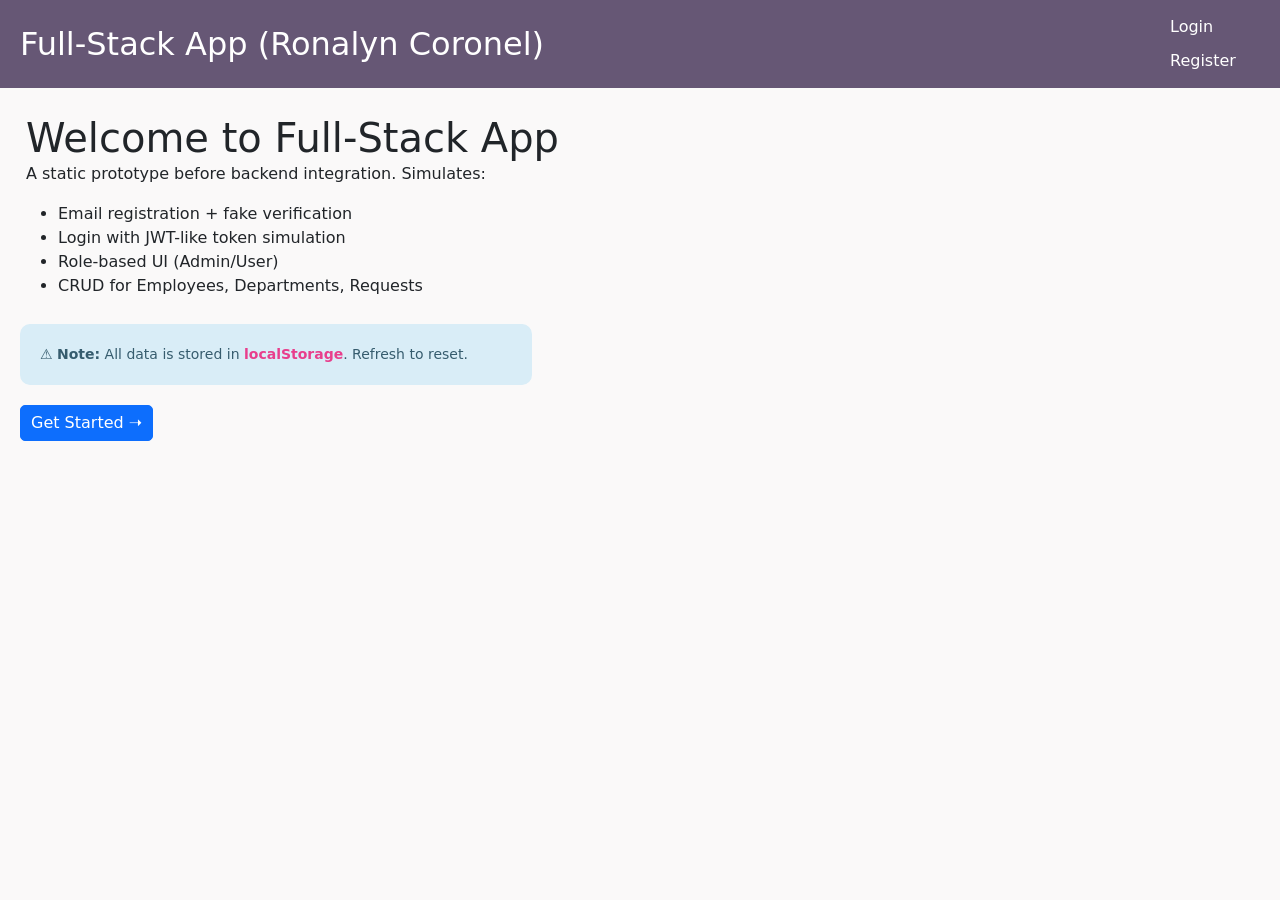
<file: Coronel_Lab2Activity/index.html>
<!DOCTYPE html>
<html lang="en">
<head>
    <meta charset="UTF-8">
    <meta name="viewport" content="width=device-width, initial-scale=1.0">

    <title>Full Stack App (Student Build)</title>

    <link href="https://cdn.jsdelivr.net/npm/bootstrap@5.3.3/dist/css/bootstrap.min.css" rel="stylesheet">

    <link rel="stylesheet" href="style.css">
</head>
<body>
    
    <div class="container-fluid">
        <div class="nav">
            <h2>Full-Stack App (Ronalyn Coronel)</h2>

            <div class="nav-btn">
                <a href="login.html" class="login-btn">Login</a>
                <a href="register.html" class="register-btn">Register</a>
            </div>
    </div>
</div>
<main>
        <section id="home">
        <div class="label">
            <h1>Welcome to Full-Stack App</h1>
            <p>A static prototype before backend integration. Simulates:</p>
            <ul>
                <li>Email registration + fake verification</li>
                <li>Login with JWT-like token simulation</li>
                <li>Role-based UI (Admin/User)</li>
                <li>CRUD for Employees, Departments, Requests</li>
            </ul>
        </div>
            <div class="note-box">
             ⚠️ <strong>Note:</strong> All data is stored in <span>localStorage</span>. Refresh to reset.
            </div>

            <button class="btn btn-primary">Get Started ➝</button>
        </section>

</main> 
    <script src="script.js"></script>
</body>
</html>
</file>
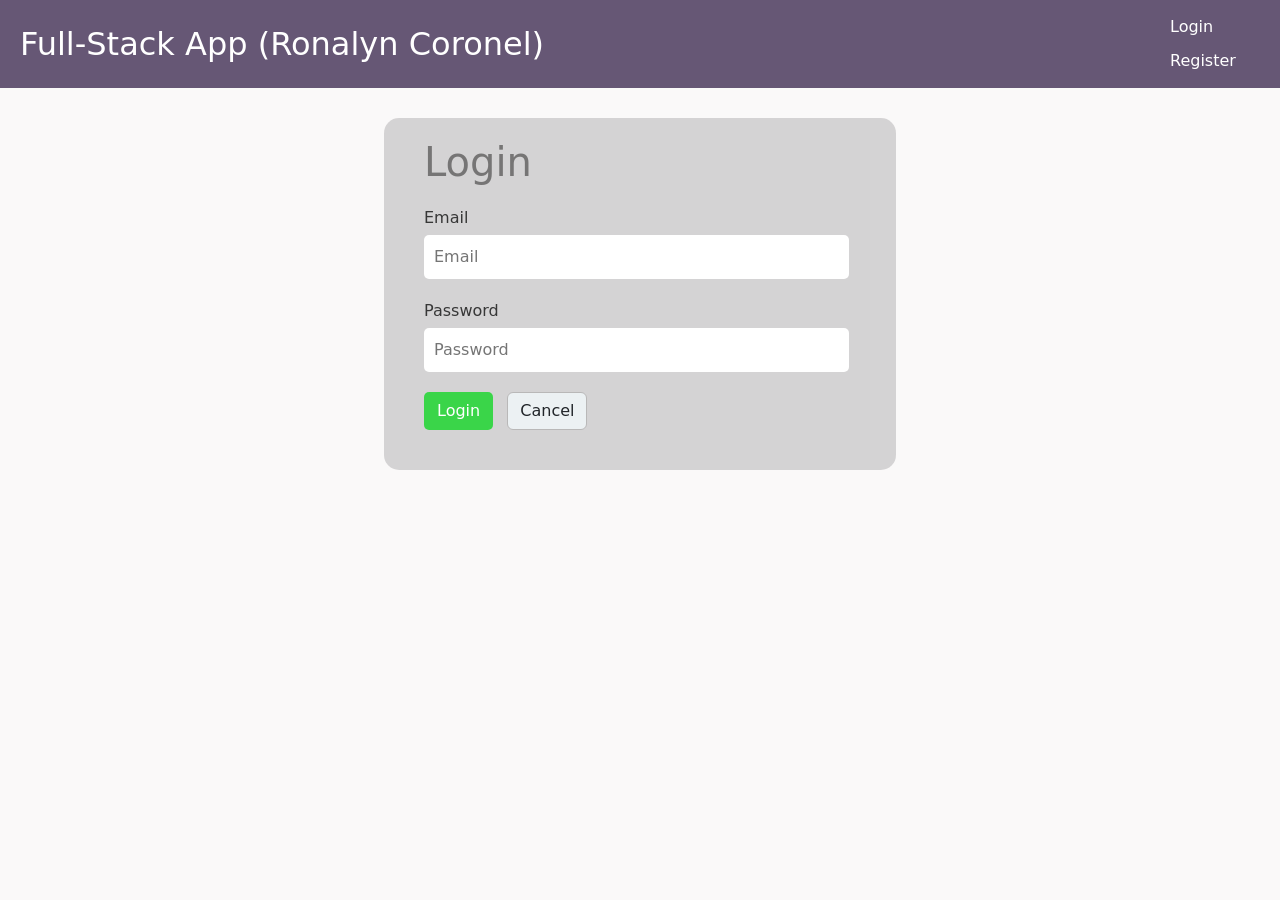
<file: Coronel_Lab2Activity/login.html>
<!DOCTYPE html>
<html lang="en">
<head>
    <meta charset="UTF-8">
    <meta name="viewport" content="width=device-width, initial-scale=1.0">

    <title>Full Stack App (Student Build)</title>

    <link href="https://cdn.jsdelivr.net/npm/bootstrap@5.3.3/dist/css/bootstrap.min.css" rel="stylesheet">

    <link rel="stylesheet" href="style.css">
</head>
<body>
    
    <div class="container-fluid">
        <div class="nav">
            <h2>Full-Stack App (Ronalyn Coronel)</h2>

            <div class="nav-btn">
                <a href="login.html" class="login-btn">Login</a>
                <a href="register.html" class="register-btn">Register</a>
            </div>
    </div>
</div>

<main>
    <section id="login">
        <div id="msg"></div>
        <div id="verifyMsg" class="alert alert-success" style="display:none;">
            ✅ Your email is verified! You may now log in.
        </div>
        <form class="login-card">
            <h1>Login</h1>
                <div class="form-group">
                    <label for="email">Email</label>
                    <input type="email" id="email" placeholder="Email" required>

                    <label for="password">Password</label>
                    <input type="password" id="password" placeholder="Password" required>

                    <button class="btn btn-login" type="submit">Login</button>
                    <a href="index.html" class="btn btn-cancel">Cancel</a>
                </div>
        </form>
    </section>
</main>
    <script src="script.js"></script>
</body>
</html>
</file>
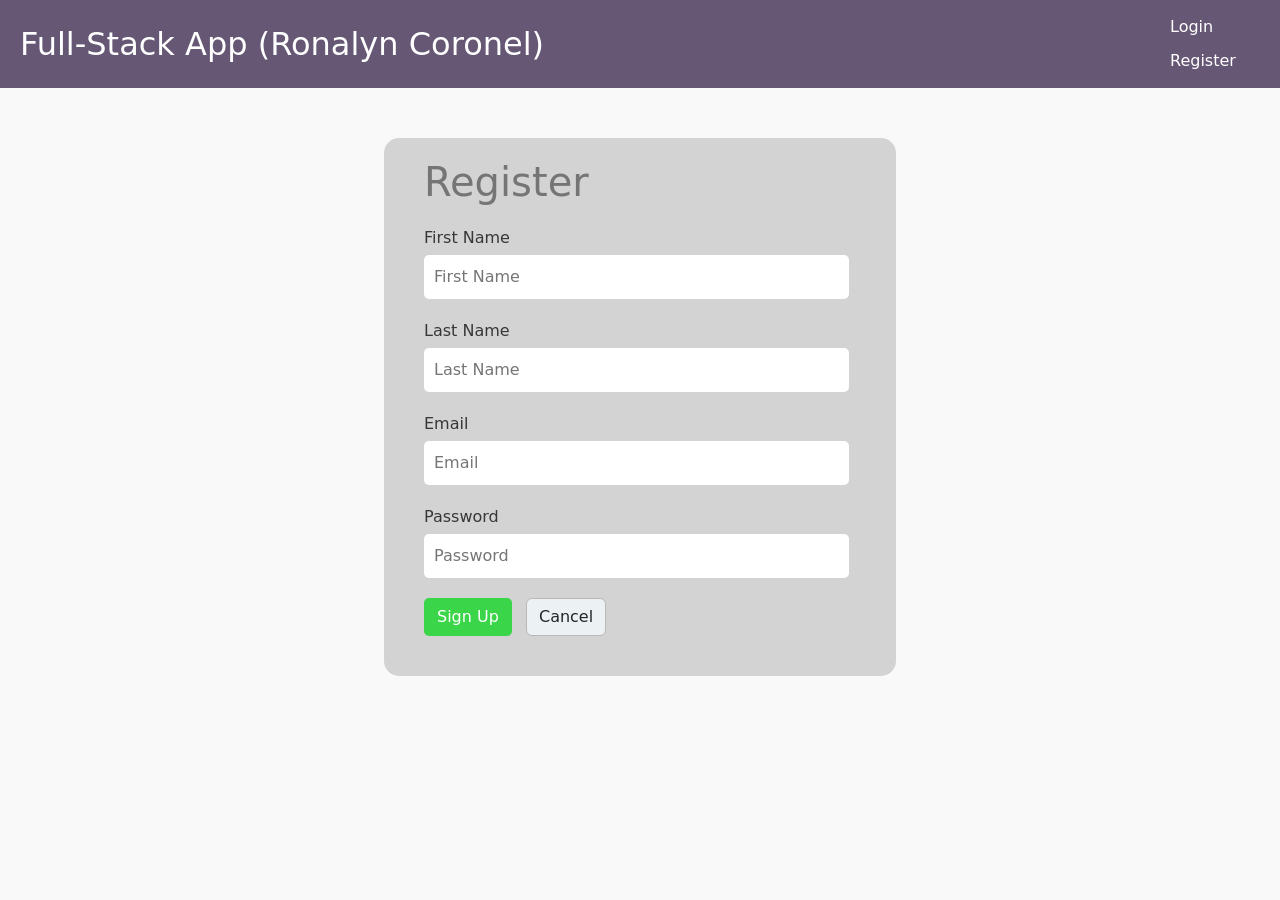
<file: Coronel_Lab2Activity/register.html>
<!DOCTYPE html>
<html lang="en">
<head>
    <meta charset="UTF-8">
    <meta name="viewport" content="width=device-width, initial-scale=1.0">

    <title>Full Stack App (Student Build)</title>

    <link href="https://cdn.jsdelivr.net/npm/bootstrap@5.3.3/dist/css/bootstrap.min.css" rel="stylesheet">

    <link rel="stylesheet" href="style.css">
</head>
<body>
    
    <div class="container-fluid">
        <div class="nav">
            <h2>Full-Stack App (Ronalyn Coronel)</h2>

            <div class="nav-btn">
                <a href="login.html" class="login-btn">Login</a>
                <a href="register.html" class="register-btn">Register</a>
            </div>
    </div>
</div>

<main>
    <section id="register">
       <form class="register-card">
            <h1>Register</h1>
                <div class="form-group">
                    <label for="text">First Name</label>
                    <input type="text" id="firstname" placeholder="First Name" required>
                    
                    <label for="text">Last Name</label>
                    <input type="text" id="lastname" placeholder="Last Name" required>

                    <label for="email">Email</label>
                    <input type="email" id="email" placeholder="Email" required>

                    <label for="password">Password</label>
                    <input type="password" id="password" placeholder="Password" required>

                    <button type="submit" class="btn btn-register">Sign Up</button>
                    <a href="index.html" class="btn btn-cancel">Cancel</a>
                </div>
       </form> 
    </section>
</main>
    <script src="script.js"></script>
</body>
</html>
</file>
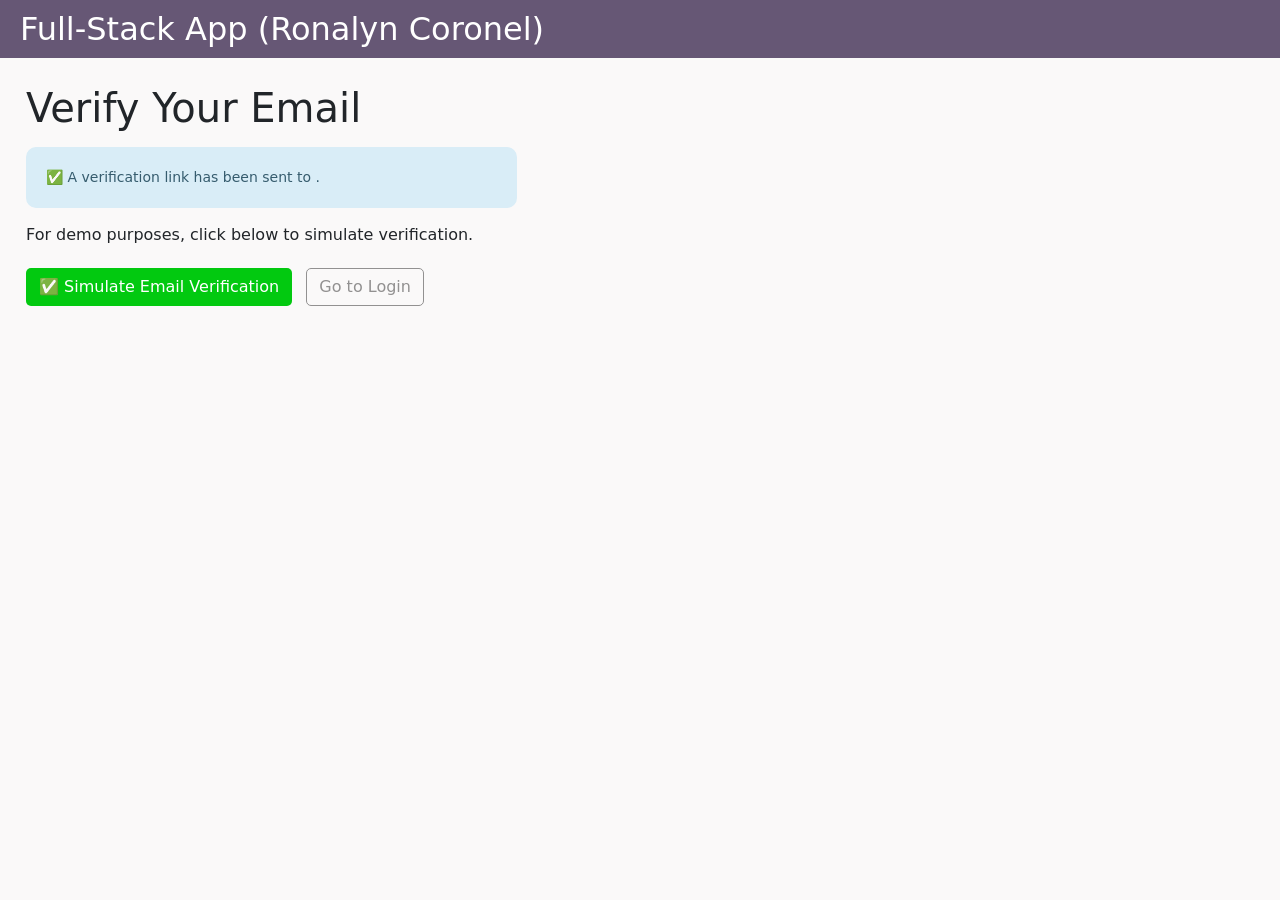
<file: Coronel_Lab2Activity/verify_email.html>
<!DOCTYPE html>
<html lang="en">
<head>
    <meta charset="UTF-8">
    <meta name="viewport" content="width=device-width, initial-scale=1.0">
    <title>Full Stack App (Student Build)</title>

    <link href="https://cdn.jsdelivr.net/npm/bootstrap@5.3.3/dist/css/bootstrap.min.css" rel="stylesheet">

    <link rel="stylesheet" href="style.css">
</head>
<body>
    <div class="container-fluid">
        <div class="nav">
            <h2>Full-Stack App (Ronalyn Coronel)</h2>
        </div>
    </div>
    <main>
    <section id="verify-email">
        <div class="label">
            <h1>Verify Your Email</h1>

                <div class="note-box2">
                    ✅ A verification link has been sent to .
                </div>
                <div class="label2">
                    <p>For demo purposes, click below to simulate verification.</p>
                </div>   
                
                <button id="verifyBtn"class="btn btn-email">✅ Simulate Email Verification</button>
                <a href="login.html" class="btn btn-login2">Go to Login</a>
        </div>
    </section>
</main>
    <script src="script.js"></script>
</body>
</html>
</file>
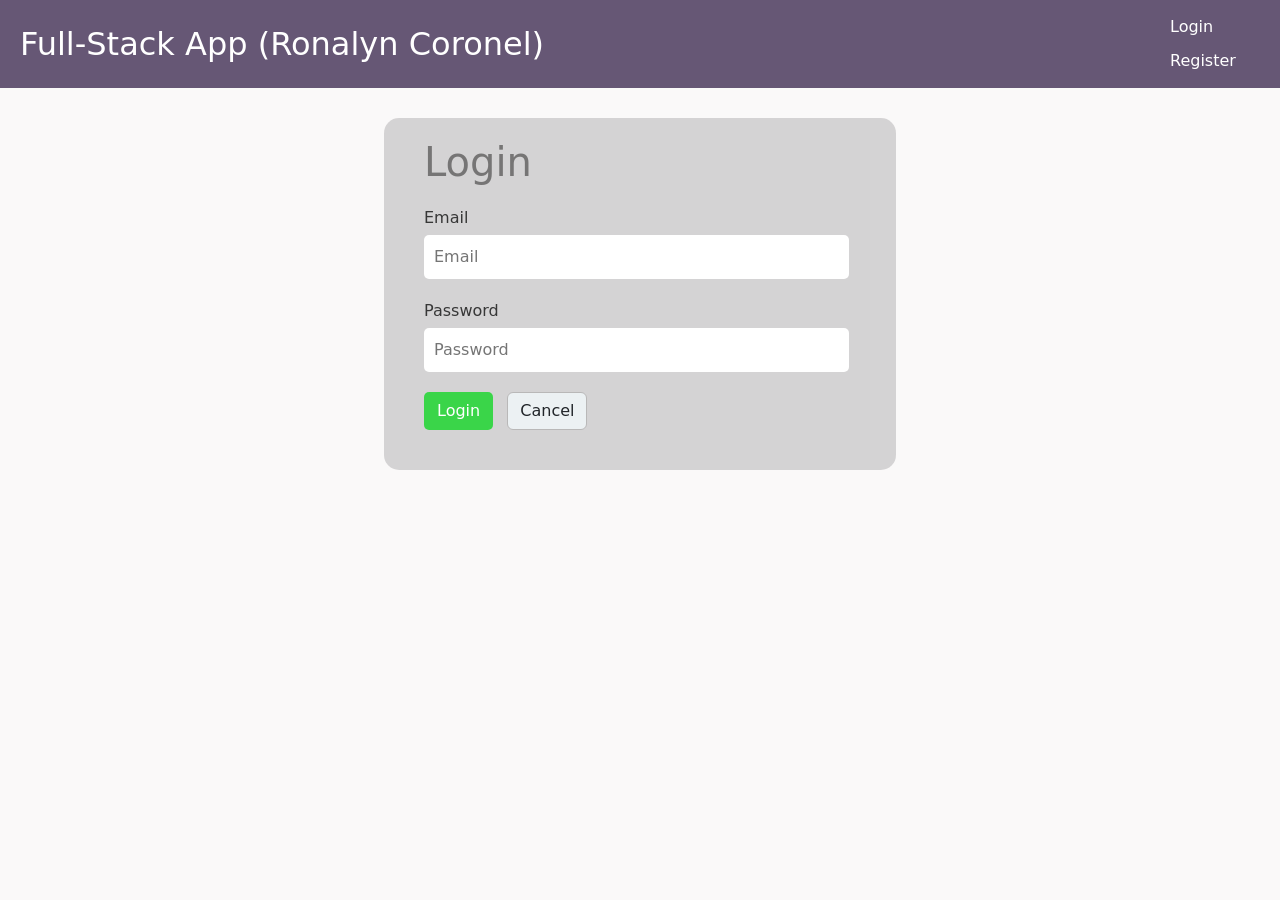
<file: Coronel_Lab2Activity/admin/admin.html>
<!DOCTYPE html>
<html lang="en">
<head>
    <meta charset="UTF-8">
    <meta name="viewport" content="width=device-width, initial-scale=1.0">

    <title>Full Stack App (Student Build)</title>

    <link href="https://cdn.jsdelivr.net/npm/bootstrap@5.3.3/dist/css/bootstrap.min.css" rel="stylesheet">

    <link rel="stylesheet" href="../style.css">
</head>
<body>
    <div class="container-fluid">
        <div class="nav">
            <h2>Full-Stack App (Ronalyn Coronel)</h2>
                
                <div class="dropdown">
                    <button>admin ▼</button>
                <div class="dropdown-content">
                    <a href="profile.html">Profile</a>
                    <a href="employees.html" class="role-admin">Employees</a>
                    <a href="Accounts.html" class="role-admin">Accounts</a>
                    <a href="departments.html" class="role-admin">Departments</a>
                    <a href="requests.html" class="role-admin">My Requests</a>
                    <a href="index.html" class="role-admin">Log Out</a>
                </div>
            </div>
        </div>
    </div>
    <script src="../script.js"></script>
</body>
</html>
</file>
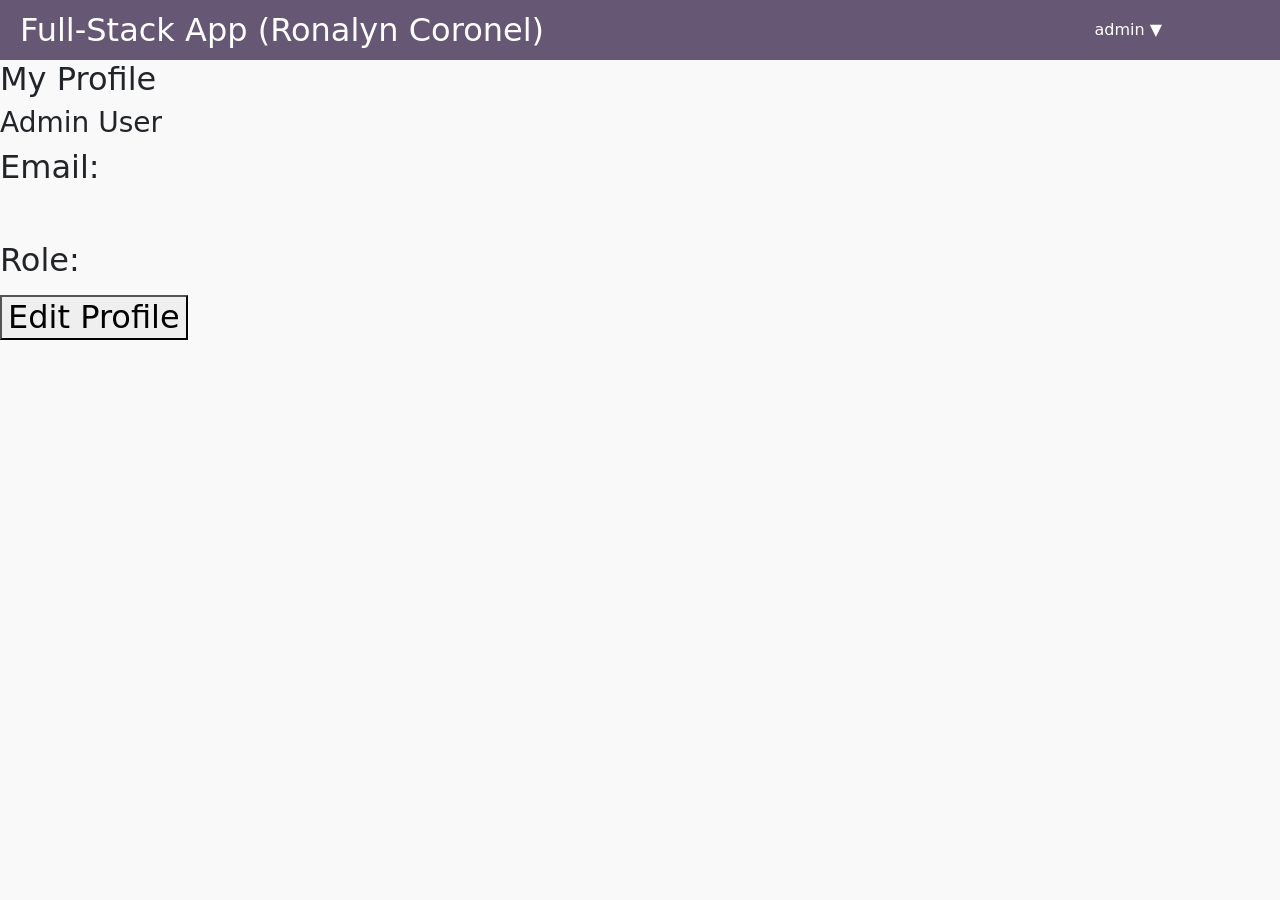
<file: Coronel_Lab2Activity/admin/page.html>
<!DOCTYPE html>
<html lang="en">
<head>
    <meta charset="UTF-8">
    <meta name="viewport" content="width=device-width, initial-scale=1.0">

    <title>Full Stack App (Student Build)</title>

    <link href="https://cdn.jsdelivr.net/npm/bootstrap@5.3.3/dist/css/bootstrap.min.css" rel="stylesheet">

    <link rel="stylesheet" href="../style.css">
</head>
<body>
    <div class="container-fluid">
        <div class="nav">
            <h2>Full-Stack App (Ronalyn Coronel)</h2>
                
                <div class="dropdown">
                    <button>admin ▼</button>
                <div class="dropdown-content">
                    <a href="profile.html">Profile</a>
                    <a href="employees.html" class="role-admin">Employees</a>
                    <a href="Accounts.html" class="role-admin">Accounts</a>
                    <a href="departments.html" class="role-admin">Departments</a>
                    <a href="requests.html" class="role-admin">My Requests</a>
                    <a href="index.html" class="role-admin">Log Out</a>
                </div>
            </div>
        </div>
    </div>
</body>
<main>
    <h2>My Profile<h2>
        <div class="profile-container">
            <h3>Admin User</h3>
            <p>Email:</p><br>
            <p>Role:</p>
        </div>
            <button class="btn-edit">Edit Profile</button>
        </div>

</main>
</html>
</file>
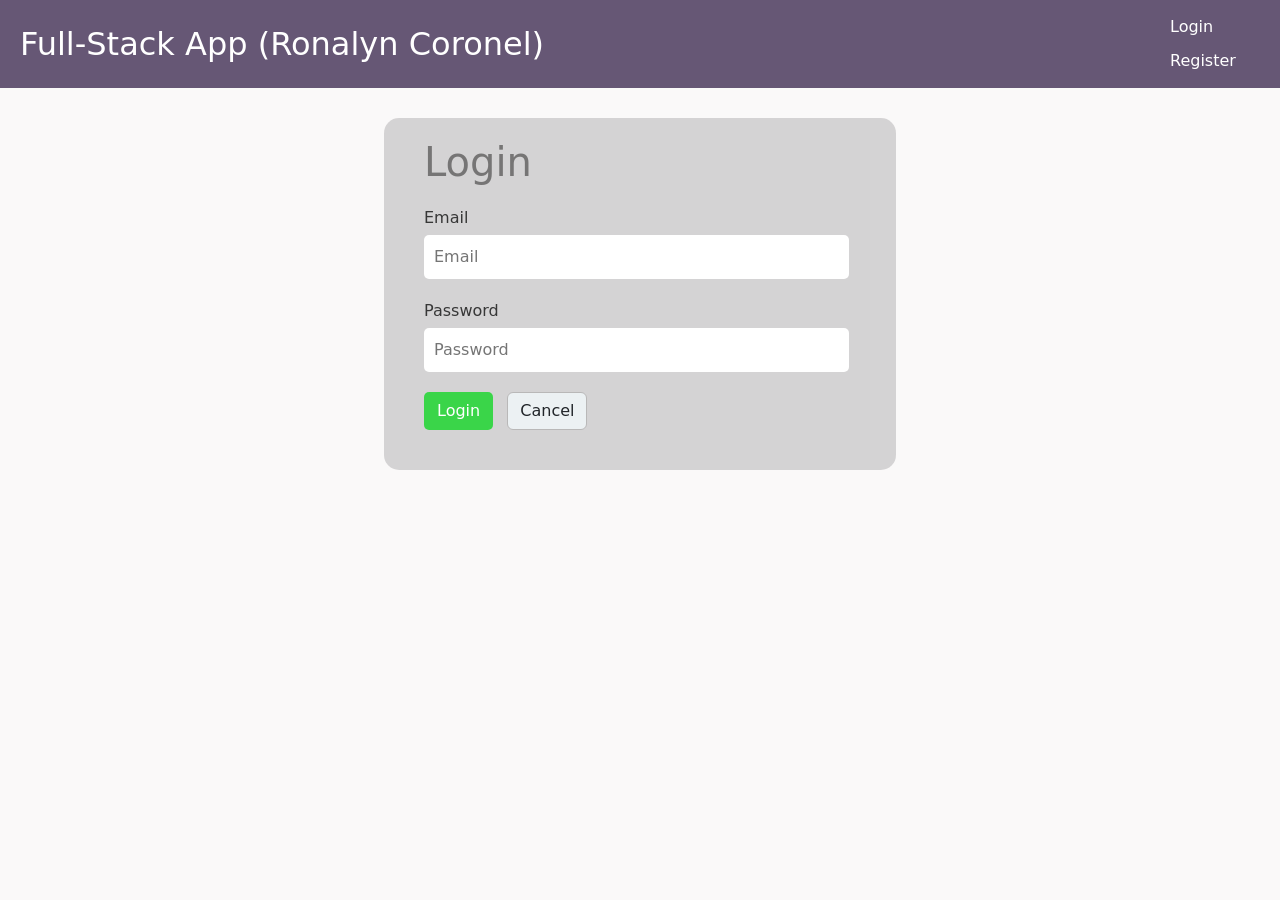
<file: Coronel_Lab2Activity/admin/profile.html>
<!DOCTYPE html>
<html lang="en">
<head>
    <meta charset="UTF-8">
    <meta name="viewport" content="width=device-width, initial-scale=1.0">

    <title>Full Stack App (Student Build)</title>

    <link href="https://cdn.jsdelivr.net/npm/bootstrap@5.3.3/dist/css/bootstrap.min.css" rel="stylesheet">

    <link rel="stylesheet" href="../style.css">
</head>
<body>
    <div class="container-fluid">
        <div class="nav">
            <h2>Full-Stack App (Ronalyn Coronel)</h2>
                
                <div class="dropdown">
                    <button>admin ▼</button>
                <div class="dropdown-content">
                    <a href="profile.html">Profile</a>
                    <a href="employees.html" class="role-admin">Employees</a>
                    <a href="Accounts.html" class="role-admin">Accounts</a>
                    <a href="departments.html" class="role-admin">Departments</a>
                    <a href="requests.html" class="role-admin">My Requests</a>
                    <a href="index.html" class="role-admin">Log Out</a>
                </div>
            </div>
        </div>
    </div>
<script src="../script.js"></script>
</body>
<main>
    <h3>My Profile<h3>
        <div class="profile-container">
            <h4>Admin User</h4>
            <h5>Email: <span id="emailDisplay"></span></h5>
            <h5>Role: <span id="roleDisplay"></span></h5>
        </div>
            <button class="btn-edit">Edit Profile</button>
        </div>

</main>
</html>
</file>
<file: Coronel_Lab2Activity/style.css>
/* index.htmml */
body{
    margin: 0;
    background-color: #f1ecec4f;
}

.container-fluid{
    padding: 0;
}
.nav {
    display:flex;
    justify-content: space-between;
    align-items:center;
    padding: 10px 20px;
    background-color: #665775;
    width: 100%;
}

.nav h2 {
    color: white;
    margin: 0;
}

.nav-btn a{
    color: white;
    text-decoration: none;
    margin-left: 20px;

    transition: 0.3s;
    display: inline-block;
    margin: 5px 0;            /* space between */
    width: 90px;              /* same size */
    text-align: left;
}

.nav-btn a:hover{
    color: #281c30;
    background-color: #7A6D87;
    padding: 5px 10px;
    border-radius: 5px;
    width: 80px;
}
.nav-btn {
    display: flex;
    flex-direction: column; /* makes them vertical */
    align-items: flex-start;   /* aligns to the right */

}

.label{
    margin: 26px;
    display: block;
}

.note-box {
    background-color: #d9edf7;  
    color: #365c6e;
    padding: 20px;
    border-radius: 10px;
    margin: 20px;
    margin-bottom: 0px;
    font-size: 14px;
    width: 40%;
}

/* highlight "localStorage" */
.note-box span {
    color: #e83e8c;  
    font-weight: bold;
}

.btn-primary{
    padding: 5px 10px;
    border-radius: 5px;
    margin: 20px;
    transition: 0.3s;
}

.btn-primary:hover{
    background-color: #1108bb;
    color: white;
}

/* login.html */
#login {
    display: flex;
    flex-direction: column; /* ✅ ADD THIS */
    justify-content: center;
    align-items: center;
    margin-top: 30px;
}
 #verifyMsg {
    display: block;
    max-width: 400px;   /* match login card width */
    margin: 10px auto 25px auto; /* center + space above card */
    text-align: center;
}
.login-card{
    width: 40%;
    background-color: #b8b5b88e;
    color: rgba(49, 49, 49, 0.966);
    padding: 20px;
    border-radius: 15px;

}

.login-card h1 {
    margin-bottom: 20px;
    margin-left: 20px;
    color: rgba(112, 111, 111, 0.945);
}

.login-card label {
    display: block;
    margin-bottom: 5px;
    margin-left: 20px;
}

.login-card input {
    width: 90%;
    padding: 10px;
    margin-bottom: 20px;
    margin-left: 20px;
    border: none;
    border-radius: 5px;
    display:flex;
}
.form-group input:focus{
    border: 1px solid #9c9c9e;
}

.form-group input{
    outline: none;
}

.btn-login{
    background-color: #35d645f6;
    color: white;
    border-radius: 5px;
    margin-right: 9px;
    margin-left: 20px;
    margin-bottom: 20px;
}

.btn-login:hover{
    background-color: #30b139;
    color: white;
    transition: 0.3s;
}

.btn-cancel{
    background-color: #ecf1f3;
    border: 1px solid rgb(185, 184, 184);
    margin-bottom: 20px;
}

.btn-cancel:hover{
    background-color: #adaaaf;
    border: 1px solid rgb(116, 114, 114);
}

/* Register.html */
#register {
    display: flex;
    justify-content: center; /* Horizontal centering */
    align-items: center;     /* Vertical centering */  
    margin-top: 50px; 
    margin-bottom: 50px;
}
.register-card{
    width: 40%;
    background-color: #b8b5b88e;
    color: rgba(49, 49, 49, 0.966);
    padding: 20px;
    border-radius: 15px;
}

.register-card h1 {
    margin-bottom: 20px;
    margin-left: 20px;
    color: rgba(112, 111, 111, 0.945);
}

.register-card label {
    display: block;
    margin-bottom: 5px;
    margin-left: 20px;
}

.register-card input {
    width: 90%;
    padding: 10px;
    margin-bottom: 20px;
    margin-left: 20px;
    border: none;
    border-radius: 5px;
    display:flex;
}

.form-group input:focus{
    border: 1px solid #9c9c9e;
}

.form-group input{
    outline: none;
}

.btn-register{
    background-color: #35d645f6;
    color: white;
    border-radius: 5px;
    margin-right: 9px;
    margin-left: 20px;
    margin-bottom: 20px;
}

.btn-register:hover{
    background-color: #30b139;
    color: white;
    transition: 0.3s;
}

.btn-cancel{
    background-color: #ecf1f3;
    border: 1px solid rgb(185, 184, 184);
    margin-bottom: 20px;
}

.btn-cancel:hover{
    background-color: #adaaaf;
    border: 1px solid rgb(116, 114, 114);
}

/* verify-email.html */

.label h1{
    margin: 0px;
    display: block;
}

.note-box2 {
    background-color: #d9edf7;  
    color: #365c6e;
    padding: 20px;
    border-radius: 10px;
    margin: 10px 0px;
    margin-top: 15px;
    margin-bottom: 15px;
    font-size: 14px;
    width: 40%;
}

.label2{
    padding: 0px;
    margin: 10px 0px;
    display:block;   
}

.btn-email{
    background-color: #02c910;
    border-radius: 5px;
    color: white;
    margin-right: 9px;
    margin-top: 5px;
}

.btn-email:hover{
    background-color: #3a9641;
    color: white;
    transition: 0.3s;
}

.btn-login2{
    background-color: transparent;
    color: rgb(146, 145, 145);
    border: 1px solid rgb(146, 145, 145);
    border-radius: 5px;
    margin-top: 5px;
}

.btn-login2:hover{
    background-color: rgb(146, 145, 145);
    color: white;
    transition: 0.3s;
}

/* Dropdown Button */
.dropdown {
  position: relative;
  display: inline-block;
}

.dropdown button {
  background-color: transparent;
  border: none;
  color: white;
  border-radius: 5px;
  margin: 0px 90px 0px 0px;
  padding: 8px;
  cursor: pointer;
}

.dropdown-content {
  display: none;
  position: absolute;
  background-color: white;
  border-radius: 5px;
  min-width: 80px;
  border: 1px solid #ccc;
}

.dropdown-content a {
  display: block;
  padding: 8px;
  text-decoration: none;
  color: black;
}

.dropdown-content a:hover {
  background-color: #f1f1f1;
}

.dropdown:hover .dropdown-content {
  display: block;
}
</file>
